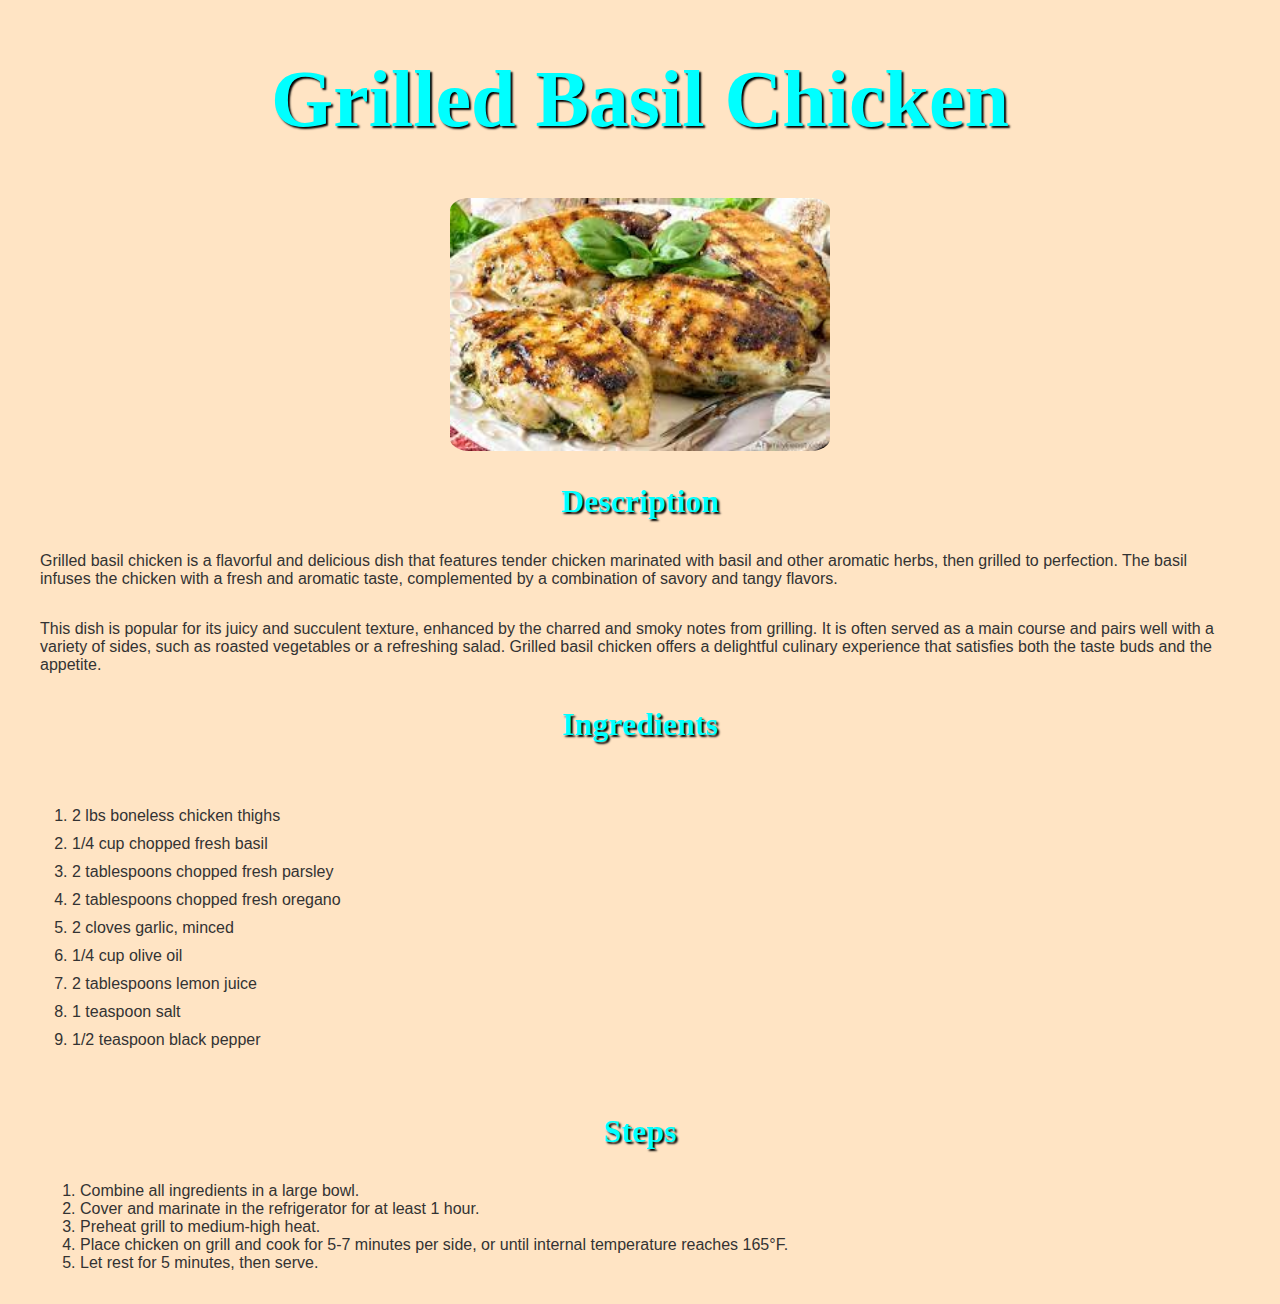
<file: recipes/grilledchiken.html>
<!DOCTYPE html>
<html lang="en">
    <head>
        <meta charset="utf-8">
        <title>Odin Recipes</title>
        <link rel="stylesheet" href="styles/grilledchiken.css">
    </head>
    <body>
        <h1>Grilled Basil Chicken</h1>
        <div>
            <img src="[data-uri]">
            
            <h3>Description</h3>
            <p>Grilled basil chicken is a flavorful and delicious dish that features tender chicken marinated with basil and other aromatic herbs, then grilled to perfection. The basil infuses the chicken with a fresh and aromatic taste, complemented by a combination of savory and tangy flavors. </p>
            <p>
            This dish is popular for its juicy and succulent texture, enhanced by the charred and smoky notes from grilling. It is often served as a main course and pairs well with a variety of sides, such as roasted vegetables or a refreshing salad. Grilled basil chicken offers a delightful culinary experience that satisfies both the taste buds and the appetite. 
            </p>

            <h3>Ingredients</h3>
            <ul class="list">
                <li>2 lbs boneless chicken thighs</li>
                <li>1/4 cup chopped fresh basil</li>
                <li>2 tablespoons chopped fresh parsley</li>
                <li>2 tablespoons chopped fresh oregano</li>
                <li>2 cloves garlic, minced</li>
                <li>1/4 cup olive oil</li>
                <li>2 tablespoons lemon juice</li>
                <li>1 teaspoon salt</li>
                <li>1/2 teaspoon black pepper</li>
            </ul>
            <h3>Steps</h3>
            <ol class="list1">
                <li>Combine all ingredients in a large bowl.</li>
                <li>Cover and marinate in the refrigerator for at least 1 hour.</li>
                <li>Preheat grill to medium-high heat.</li>
                <li>Place chicken on grill and cook for 5-7 minutes per side, or until internal temperature reaches 165°F.</li>
                <li>Let rest for 5 minutes, then serve.</li>
        </div>
    </body>
</html>
</file>
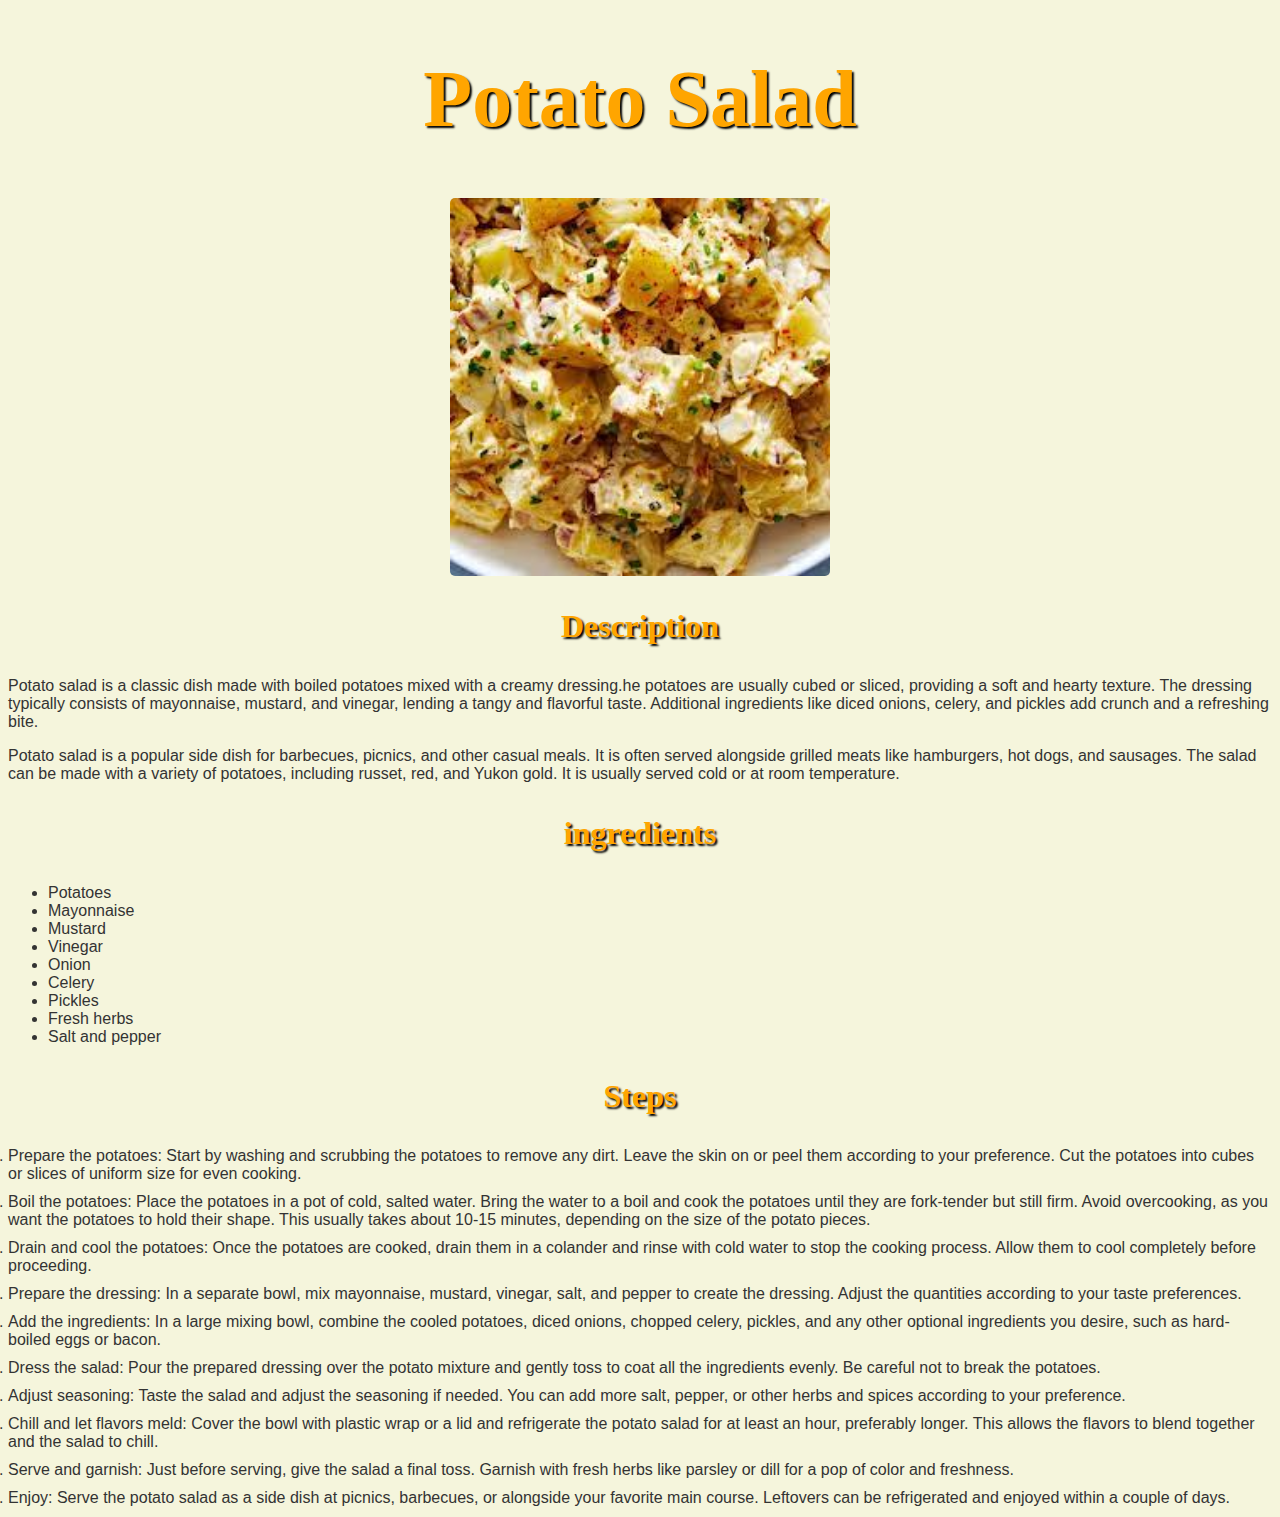
<file: recipes/potatosalad.html>
<!DOCTYPE html>
<html lang="en">
    <head>
        <meta charset="utf-8">
        <title>Odin Recipes</title>
        <link rel="stylesheet" href="styles/potatosalad.css">
    </head>
    <body>
        <h1>Potato Salad</h1>
        <div>
            <img src="[data-uri]" alt="potato salad">
            <h3>Description</h3>
            <p>
                Potato salad is a classic dish made with boiled potatoes mixed with a 
                creamy dressing.he potatoes are usually cubed or sliced, providing a soft 
                and hearty texture. The dressing typically consists of mayonnaise, mustard, 
                and vinegar, lending a tangy and flavorful taste. Additional ingredients like
                diced onions, celery, and pickles add crunch and a refreshing bite. 
            </p>
            <p>
                Potato salad is a popular side dish for barbecues, picnics, and other casual 
                meals. It is often served alongside grilled meats like hamburgers, hot dogs, 
                and sausages. The salad can be made with a variety of potatoes, including 
                russet, red, and Yukon gold. It is usually served cold or at room temperature.
            </p>

            <h3>ingredients</h3>
            <ul class="list1">
                <li>Potatoes</li>
                <li>Mayonnaise</li>
                <li>Mustard</li>
                <li>Vinegar</li>
                <li>Onion</li>
                <li>Celery</li>
                <li>Pickles</li>
                <li>Fresh herbs</li>
                <li>Salt and pepper</li>
            </ul>

            <h3>Steps</h3>
            <ol class="list">
                <li>Prepare the potatoes: Start by washing and scrubbing the potatoes to remove any dirt. Leave the skin on or peel them according to your preference. Cut the potatoes into cubes or slices of uniform size for even cooking.</li>
                <li>Boil the potatoes: Place the potatoes in a pot of cold, salted water. Bring the water to a boil and cook the potatoes until they are fork-tender but still firm. Avoid overcooking, as you want the potatoes to hold their shape. This usually takes about 10-15 minutes, depending on the size of the potato pieces.</li>
                <li>Drain and cool the potatoes: Once the potatoes are cooked, drain them in a colander and rinse with cold water to stop the cooking process. Allow them to cool completely before proceeding.</li>
                <li>Prepare the dressing: In a separate bowl, mix mayonnaise, mustard, vinegar, salt, and pepper to create the dressing. Adjust the quantities according to your taste preferences.</li>
                <li>Add the ingredients: In a large mixing bowl, combine the cooled potatoes, diced onions, chopped celery, pickles, and any other optional ingredients you desire, such as hard-boiled eggs or bacon.</li>
                <li>Dress the salad: Pour the prepared dressing over the potato mixture and gently toss to coat all the ingredients evenly. Be careful not to break the potatoes.</li>
                <li>Adjust seasoning: Taste the salad and adjust the seasoning if needed. You can add more salt, pepper, or other herbs and spices according to your preference.</li>
                <li>Chill and let flavors meld: Cover the bowl with plastic wrap or a lid and refrigerate the potato salad for at least an hour, preferably longer. This allows the flavors to blend together and the salad to chill.</li>
                <li>Serve and garnish: Just before serving, give the salad a final toss. Garnish with fresh herbs like parsley or dill for a pop of color and freshness.</li>
                <li>Enjoy: Serve the potato salad as a side dish at picnics, barbecues, or alongside your favorite main course. Leftovers can be refrigerated and enjoyed within a couple of days.</li>
            </ol>
        </div>
    </body>
</html>
</file>
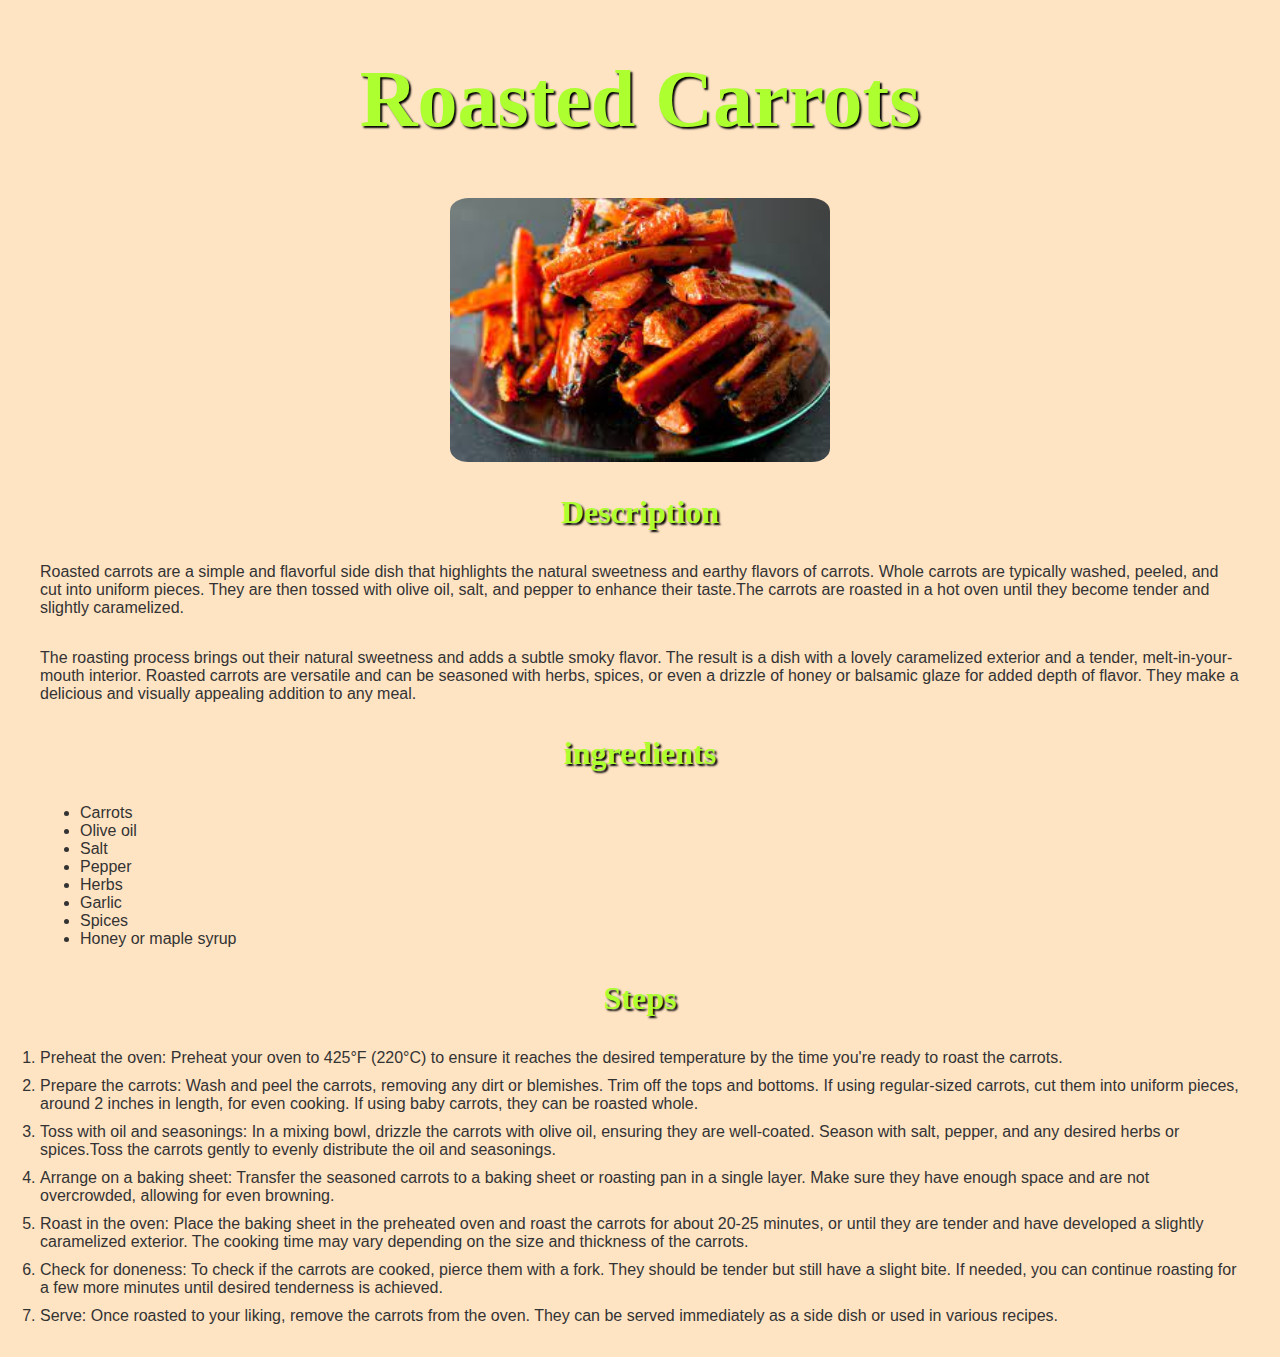
<file: recipes/roastedcarrots.html>
<!DOCTYPE html>
<html lang="en">
    <head>
        <meta charset="utf-8">
        <title>Odin Recipes</title>
        <link rel="stylesheet" href="styles/roatedcarrots.css">
    </head>
    <body>
        <h1>Roasted Carrots</h1>
        <div>
            <img src="[data-uri]" alt="Roasted Carrots">
            
            <h3>Description</h3>
            <p>
                Roasted carrots are a simple and flavorful side dish that highlights the natural 
                sweetness and earthy flavors of carrots. Whole carrots are typically washed, peeled,
                and cut into uniform pieces. They are then tossed with olive oil, salt, and pepper to 
                enhance their taste.The carrots are roasted in a hot oven until they become tender and slightly caramelized.
            </p>
            <p>
                The roasting process brings out their natural sweetness and adds a subtle smoky flavor. 
                The result is a dish with a lovely caramelized exterior and a tender, melt-in-your-mouth 
                interior. Roasted carrots are versatile and can be seasoned with herbs, spices, or even a 
                drizzle of honey or balsamic glaze for added depth of flavor. They make a delicious and visually 
                appealing addition to any meal.
            </p>

            <h3>ingredients</h3>
            <ul class="list1">
                <li>Carrots</li>
                <li>Olive oil</li>
                <li>Salt</li>
                <li>Pepper</li>
                <li>Herbs</li>
                <li>Garlic</li>
                <li>Spices</li>
                <li>Honey or maple syrup</li>
            </ul>

            <h3>Steps</h3>
            <ol class="list">
                <li>Preheat the oven: Preheat your oven to 425°F (220°C) to ensure it reaches the desired 
                    temperature by the time you're ready to roast the carrots.</li>
                <li>Prepare the carrots: Wash and peel the carrots, removing any dirt or blemishes. Trim off 
                    the tops and bottoms. If using regular-sized carrots, cut them into uniform pieces, around 2 
                    inches in length, for even cooking. If using baby carrots, they can be roasted whole.</li>
                <li>Toss with oil and seasonings: In a mixing bowl, drizzle the carrots with olive oil, 
                    ensuring they are well-coated. Season with salt, pepper, and any desired herbs or 
                    spices.Toss the carrots gently to evenly distribute the oil and seasonings.</li>
                <li>Arrange on a baking sheet: Transfer the seasoned carrots to a baking sheet or roasting pan in a single layer. Make sure they have enough space and are not overcrowded, allowing for even browning.</li>    
                <li>Roast in the oven: Place the baking sheet in the preheated oven and roast the carrots for about 20-25 minutes, or until they are tender and have developed a slightly caramelized exterior. The cooking time may vary depending on the size and thickness of the carrots.</li>
                <li>Check for doneness: To check if the carrots are cooked, pierce them with a fork. They should be tender but still have a slight bite. If needed, you can continue roasting for a few more minutes until desired tenderness is achieved.</li>
                <li>Serve: Once roasted to your liking, remove the carrots from the oven. They can be served immediately as a side dish or used in various recipes.</li>
            </ol>
        </div>
    </body>
</html>
</file>
<file: recipes/styles/grilledchiken.css>
* {
    background-color: bisque;
    
}

h1 {
    color: cyan;
    font-size: 5em;
    text-align: center;
    text-shadow: 2px 2px 2px black;
}

img {
    display: block;
    margin-left: auto;
    margin-right: auto;
    width: 30%;
    border-radius: 5%;
}
p {
    font-family: Arial, sans-serif;
    font-size: 16px;
    color: #333;
    margin: 2em;
    max-width: 97%;
}
h3 {
    color: cyan;
    font-size: 2em;
    text-align: center;
    text-shadow: 2px 2px 2px black;
}
.list {
    list-style-type: decimal;
    margin: 4em;
    padding: 0;
    font-family: Arial, sans-serif;
    font-size: 16px;
    color: #333;
    max-width: 97%;
}
.list1 {
    font-family: Arial, sans-serif;
    font-size: 16px;
    color: #333;
    margin: 2em;
    max-width: 97%;
}

.list li {
    margin-bottom: 10px;
}
</file>
<file: recipes/styles/potatosalad.css>
* {
    box-sizing: border-box;
    background-color: beige;
}
h1 {
    color: orange;
    font-size: 5em;
    text-align: center;
    text-shadow: 2px 2px 2px black;
}
img {
    display: block;
    margin-left: auto;
    margin-right: auto;
    width: 30%;
    border-radius: 5px;
}

p, .list1 {
    font-family: Arial, sans-serif;
    font-size: 16px;
    color: #333;
}
h3 {
    color: orange;
    font-size: 2em;
    text-align: center;
    text-shadow: 2px 2px 2px black;
}
.list {
    list-style-type: decimal;
    margin: 0;
    padding: 0;
    font-family: Arial, sans-serif;
    font-size: 16px;
    color: #333;
  }
  
  .list li {
    margin-bottom: 10px; /* Add space between the steps */
  }
</file>
<file: recipes/styles/roatedcarrots.css>
* {
    box-sizing: border-box;
    background-color: bisque;
}
h1 {
    color: greenyellow;
    font-size: 5em;
    text-align: center;
    text-shadow: 2px 2px 2px black;
}
h3 {
    color: greenyellow;
    font-size: 2em;
    text-align: center;
    text-shadow: 2px 2px 2px black;
}
img {
    display: block;
    margin-left: auto;
    margin-right: auto;
    width: 30%;
    border-radius: 5%;
}
p, .list1 {
    font-family: Arial, sans-serif;
    font-size: 16px;
    color: #333;
    margin: 2em;
    max-width: 97%;
}
.list {
    list-style-type: decimal;
    margin: 2em;
    padding: 0;
    font-family: Arial, sans-serif;
    font-size: 16px;
    color: #333;
    max-width: 97%;
  }
  
  .list li {
    margin-bottom: 10px; /* Add space between the steps */
  }
</file>
